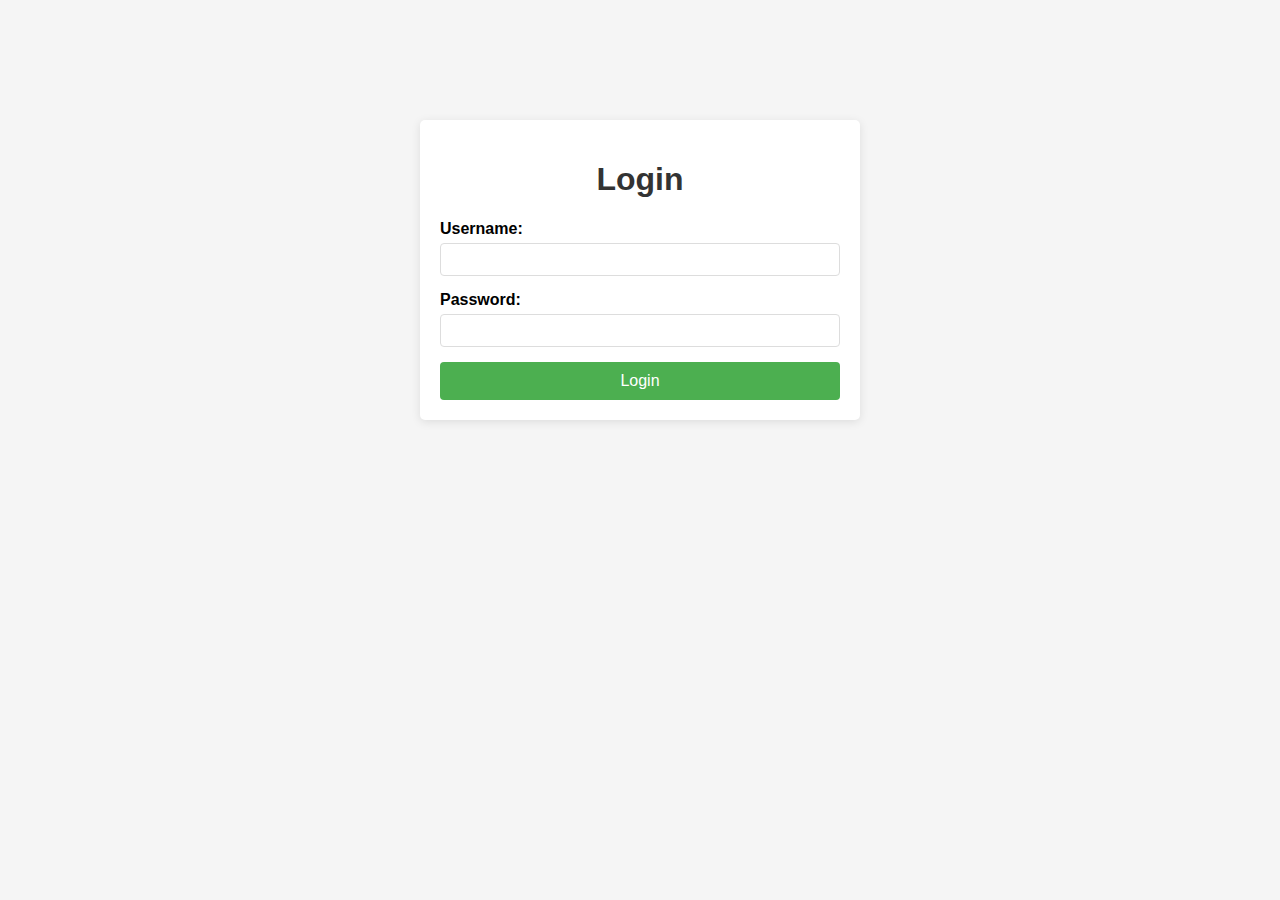
<file: public/login.html>
<!DOCTYPE html>
<html lang="en">
<head>
    <meta charset="UTF-8">
    <meta name="viewport" content="width=device-width, initial-scale=1.0">
    <title>Login</title>
    <style>
        body {
            font-family: Arial, sans-serif;
            margin: 0;
            padding: 20px;
            background-color: #f5f5f5;
        }
        .container {
            max-width: 400px;
            margin: 100px auto;
            padding: 20px;
            background-color: white;
            border-radius: 5px;
            box-shadow: 0 2px 10px rgba(0, 0, 0, 0.1);
        }
        h1 {
            text-align: center;
            color: #333;
        }
        .form-group {
            margin-bottom: 15px;
        }
        label {
            display: block;
            margin-bottom: 5px;
            font-weight: bold;
        }
        input[type="text"],
        input[type="password"] {
            width: 100%;
            padding: 8px;
            border: 1px solid #ddd;
            border-radius: 4px;
            box-sizing: border-box;
        }
        button {
            background-color: #4CAF50;
            color: white;
            padding: 10px 15px;
            border: none;
            border-radius: 4px;
            cursor: pointer;
            font-size: 16px;
            width: 100%;
        }
        button:hover {
            background-color: #45a049;
        }
        .error {
            color: red;
            margin-top: 15px;
            text-align: center;
            display: none;
        }
    </style>
</head>
<body>
    <div class="container">
        <h1>Login</h1>
        <div id="error-message" class="error"></div>
        <form id="login-form">
            <div class="form-group">
                <label for="username">Username:</label>
                <input type="text" id="username" name="username" required>
            </div>
            <div class="form-group">
                <label for="password">Password:</label>
                <input type="password" id="password" name="password" required>
            </div>
            <button type="submit">Login</button>
        </form>
    </div>

    <script>
        document.getElementById('login-form').addEventListener('submit', async function(e) {
            e.preventDefault();
            
            const username = document.getElementById('username').value;
            const password = document.getElementById('password').value;
            
            try {
                const response = await fetch('/login', {
                    method: 'POST',
                    headers: {
                        'Content-Type': 'application/x-www-form-urlencoded',
                    },
                    body: `username=${encodeURIComponent(username)}&password=${encodeURIComponent(password)}`
                });
                
                const data = await response.json();
                
                if (response.ok && data.success) {
                    window.location.href = '/dashboard.html';
                } else {
                    document.getElementById('error-message').textContent = data.message || 'Login failed';
                    document.getElementById('error-message').style.display = 'block';
                }
            } catch (error) {
                console.error('Error:', error);
                document.getElementById('error-message').textContent = 'An error occurred. Please try again.';
                document.getElementById('error-message').style.display = 'block';
            }
        });
    </script>
</body>
</html>
</file>
